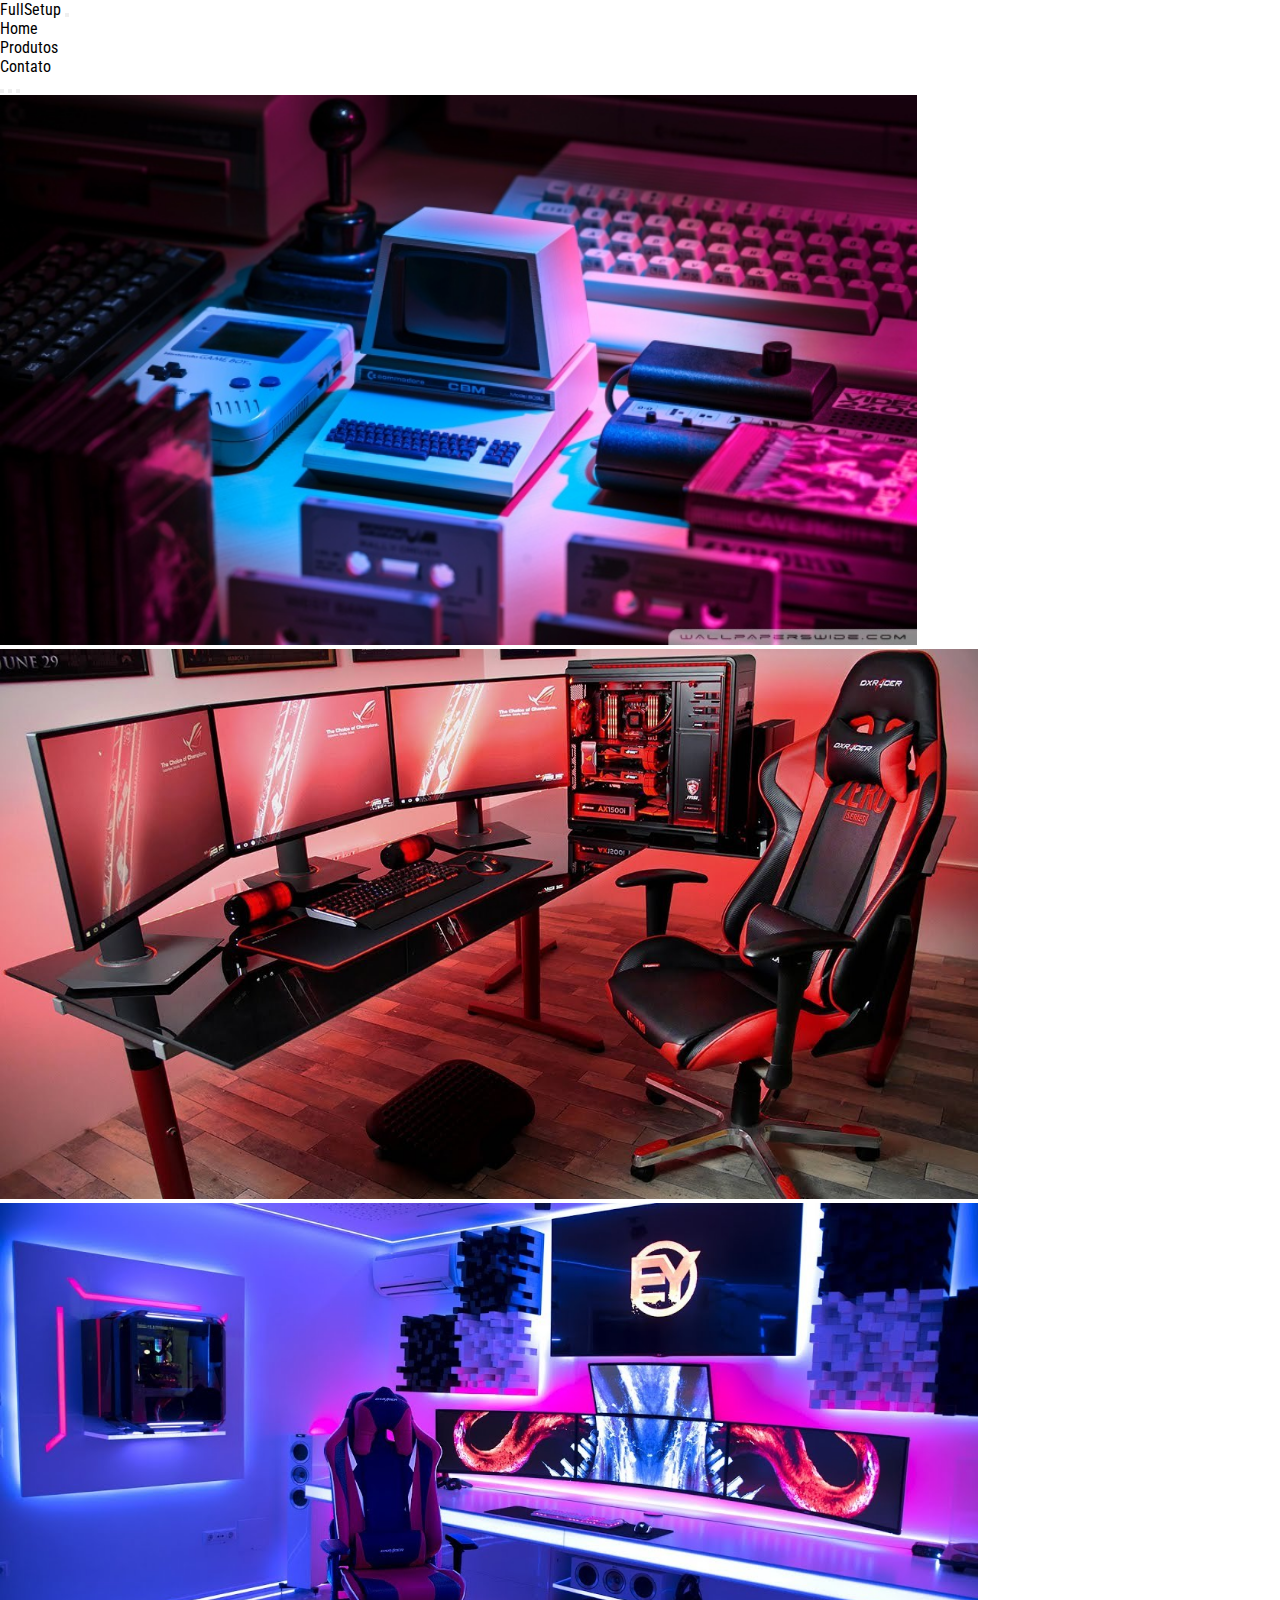
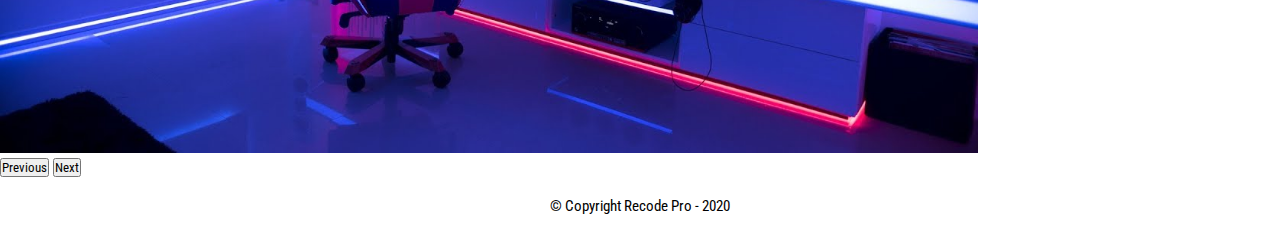
<file: index.html>
<!DOCTYPE html>
<html lang="pt-BR">

<head>
  <meta charset="UTF-8">
  <meta name="viewport" content="width=device-width, initial-scale=1.0">
  <title>Full Setup | Home</title>

  <link rel="stylesheet" href="css/reset.css">

  <link href="https://fonts.googleapis.com/css2?family=Roboto+Condensed:wght@300;700&display=swap" rel="stylesheet">

  <link rel="stylesheet" href="css/home.css">
  <link rel="stylesheet" href="css/default.css">

  <link href="https://cdn.jsdelivr.net/npm/bootstrap@5.0.0-beta2/dist/css/bootstrap.min.css" rel="stylesheet" integrity="sha384-BmbxuPwQa2lc/FVzBcNJ7UAyJxM6wuqIj61tLrc4wSX0szH/Ev+nYRRuWlolflfl" crossorigin="anonymous">

</head>

<body>
  <header>
      <nav class="navbar navbar-expand-lg navbar navbar-dark bg-dark fixed-top">
        <div class="container-fluid">
          <a class="navbar-brand" href="#">FullSetup</a>
          <button class="navbar-toggler" type="button" data-bs-toggle="collapse" data-bs-target="#navbarNav" aria-controls="navbarNav" aria-expanded="false" aria-label="Toggle navigation">
            <span class="navbar-toggler-icon"></span>
          </button>
          <div class="collapse navbar-collapse" id="navbarNav">
            <ul class="navbar-nav">
              <li class="nav-item">
                <a class="nav-link active" aria-current="page" href="index.html">Home</a>
              </li>
              <li class="nav-item">
                <a class="nav-link" href="produtos.html">Produtos</a>
              </li>
              <li class="nav-item">
                <a class="nav-link" href="contato.html">Contato</a>
              </li>
            </ul>
          </div>
        </div>
      </nav>
  </header>

  <div id="carouselExampleIndicators" class="carousel slide" data-bs-ride="carousel">
    <div class="carousel-indicators">
      <button type="button" data-bs-target="#carouselExampleIndicators" data-bs-slide-to="0" class="active" aria-current="true" aria-label="Slide 1"></button>
      <button type="button" data-bs-target="#carouselExampleIndicators" data-bs-slide-to="1" aria-label="Slide 2"></button>
      <button type="button" data-bs-target="#carouselExampleIndicators" data-bs-slide-to="2" aria-label="Slide 3"></button>
    </div>
    <div class="carousel-inner">
      <div class="carousel-item active">
        <img src="imagens/chamada.jpg" class="d-block w-100 img-carrosel" alt="Imagem 1">
      </div>
      <div class="carousel-item">
        <img src="imagens/chamada2.jpg" class="d-block w-100 img-carrosel" alt="Imagem 2">
      </div>
      <div class="carousel-item">
        <img src="imagens/chamada3.jpg" class="d-block w-100 img-carrosel" alt="Imagem 3">
      </div>
    </div>
    <button class="carousel-control-prev" type="button" data-bs-target="#carouselExampleIndicators"  data-bs-slide="prev">
      <span class="carousel-control-prev-icon" aria-hidden="true"></span>
      <span class="visually-hidden">Previous</span>
    </button>
    <button class="carousel-control-next" type="button" data-bs-target="#carouselExampleIndicators"  data-bs-slide="next">
      <span class="carousel-control-next-icon" aria-hidden="true"></span>
      <span class="visually-hidden">Next</span>
    </button>
  </div>

  
  <footer>
    <p class="copyright">
      &copy; Copyright Recode Pro - 2020 </p>
  </footer>


  <script src="https://cdn.jsdelivr.net/npm/bootstrap@5.0.0-beta2/dist/js/bootstrap.bundle.min.js" integrity="sha384-b5kHyXgcpbZJO/tY9Ul7kGkf1S0CWuKcCD38l8YkeH8z8QjE0GmW1gYU5S9FOnJ0" crossorigin="anonymous"></script>


</body>

</html>
</file>
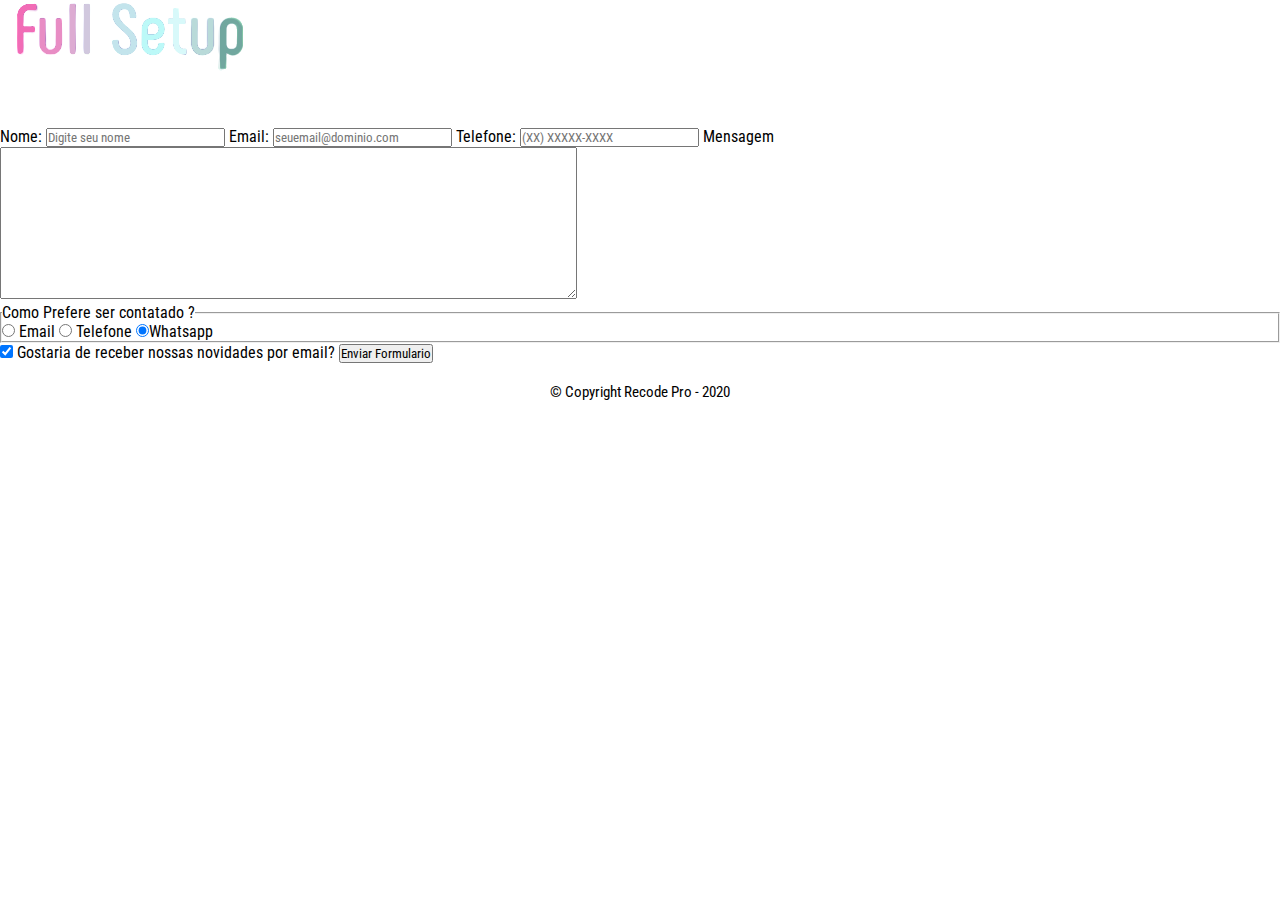
<file: contato.html>
<!DOCTYPE html>
<html lang="pt-BR">

<head>
  <meta charset="UTF-8">
  <meta name="viewport" content="width=device-width, initial-scale=1.0">
  <title>Full Setup | Contato</title>

  <link rel="stylesheet" href="css/reset.css">

  <link href="https://fonts.googleapis.com/css2?family=Roboto+Condensed:wght@300;700&display=swap" rel="stylesheet">

  <link rel="stylesheet" href="css/home.css">
  <link rel="stylesheet" href="css/default.css">

  <link href="https://cdn.jsdelivr.net/npm/bootstrap@5.0.0-beta2/dist/css/bootstrap.min.css" rel="stylesheet" integrity="sha384-BmbxuPwQa2lc/FVzBcNJ7UAyJxM6wuqIj61tLrc4wSX0szH/Ev+nYRRuWlolflfl" crossorigin="anonymous">

</head>

<body>
  <header>
    <div class="cabecalho">
      <img class="img-cabecalho" src="imagens/logo1.png">

      <nav class="menu">
        <a href="index.html">Home</a>
        <a href="produtos.html">Produtos</a>
        <a href="contato.html">Contato</a>
      </nav>
    </div>
  </header>

  <main>
    <form>
      <label for="nome">Nome:</label>
      <input type="text" id="nome" class="input-padrao" placeholder="Digite seu nome">

      <label for="email">Email:</label>
      <input type="email" id="email" class="input-padrao" placeholder="seuemail@dominio.com">

      <label for="telefone">Telefone:</label>
      <input type="tel" id="telefone" class="input-padrao" placeholder="(XX) XXXXX-XXXX">

      <label for="mensagem">Mensagem</label>
      <textarea cols="70" rows="10" id="mensagem"></textarea>

      <fieldset>
        <legend class="teste"> Como Prefere ser contatado ?</legend>

        <label for="radio-email"><input type="radio" name="contato" value="radio-email" id="radio-email">
          Email
        </label>

        <label for="radio-telefone"> <input type="radio" name="contato" value="radio-telefone" id="radio-telefone">
          Telefone
        </label>

        <label for="radio-whatsapp"><input type="radio" name="contato" value="radio-telefone" id="radio-whatsapp"
            checked>Whatsapp</label>
      </fieldset>

      <label class="checkbox">
        <input type="checkbox" checked>
        Gostaria de receber nossas novidades por email?
      </label>

      <input type="submit" value="Enviar Formulario" class="enviar">
  </main>


  <footer>
    <p class="copyright">
      &copy; Copyright Recode Pro - 2020 </p>
  </footer>



</body>

</html>
</file>
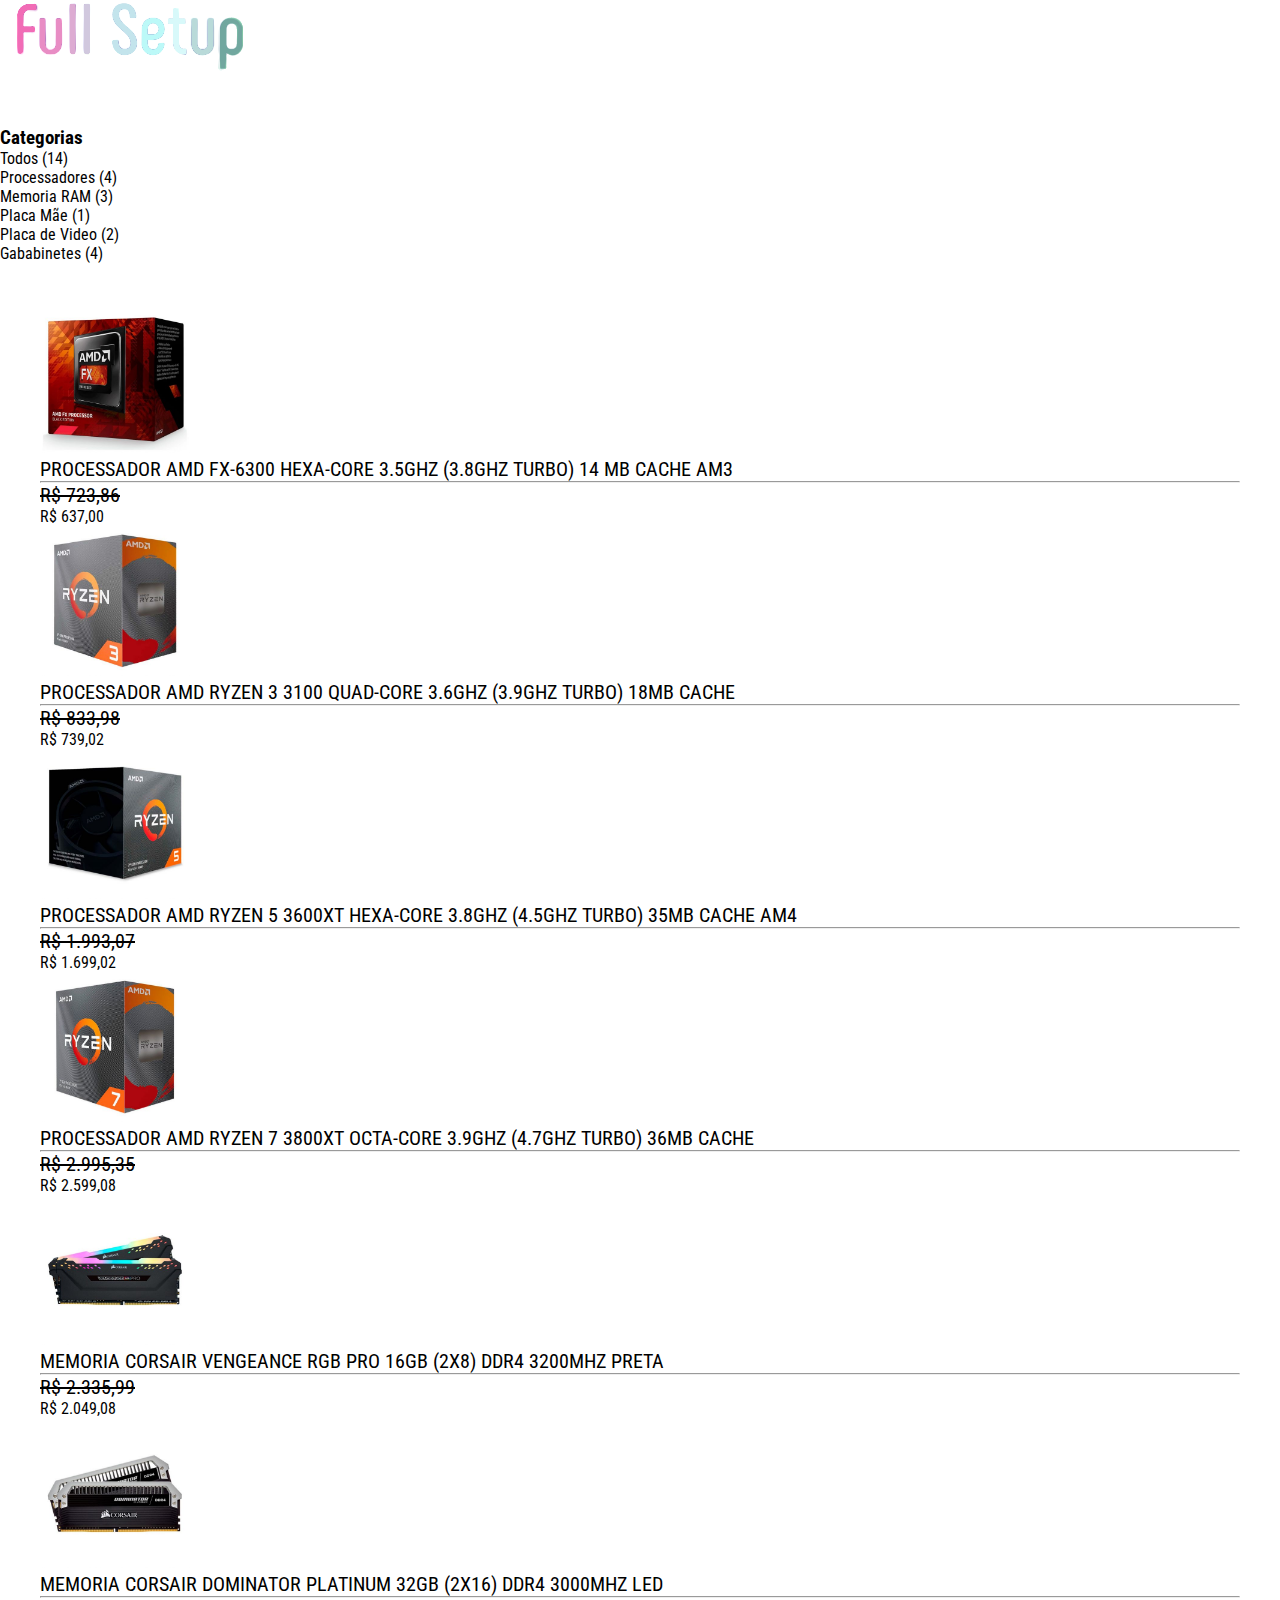
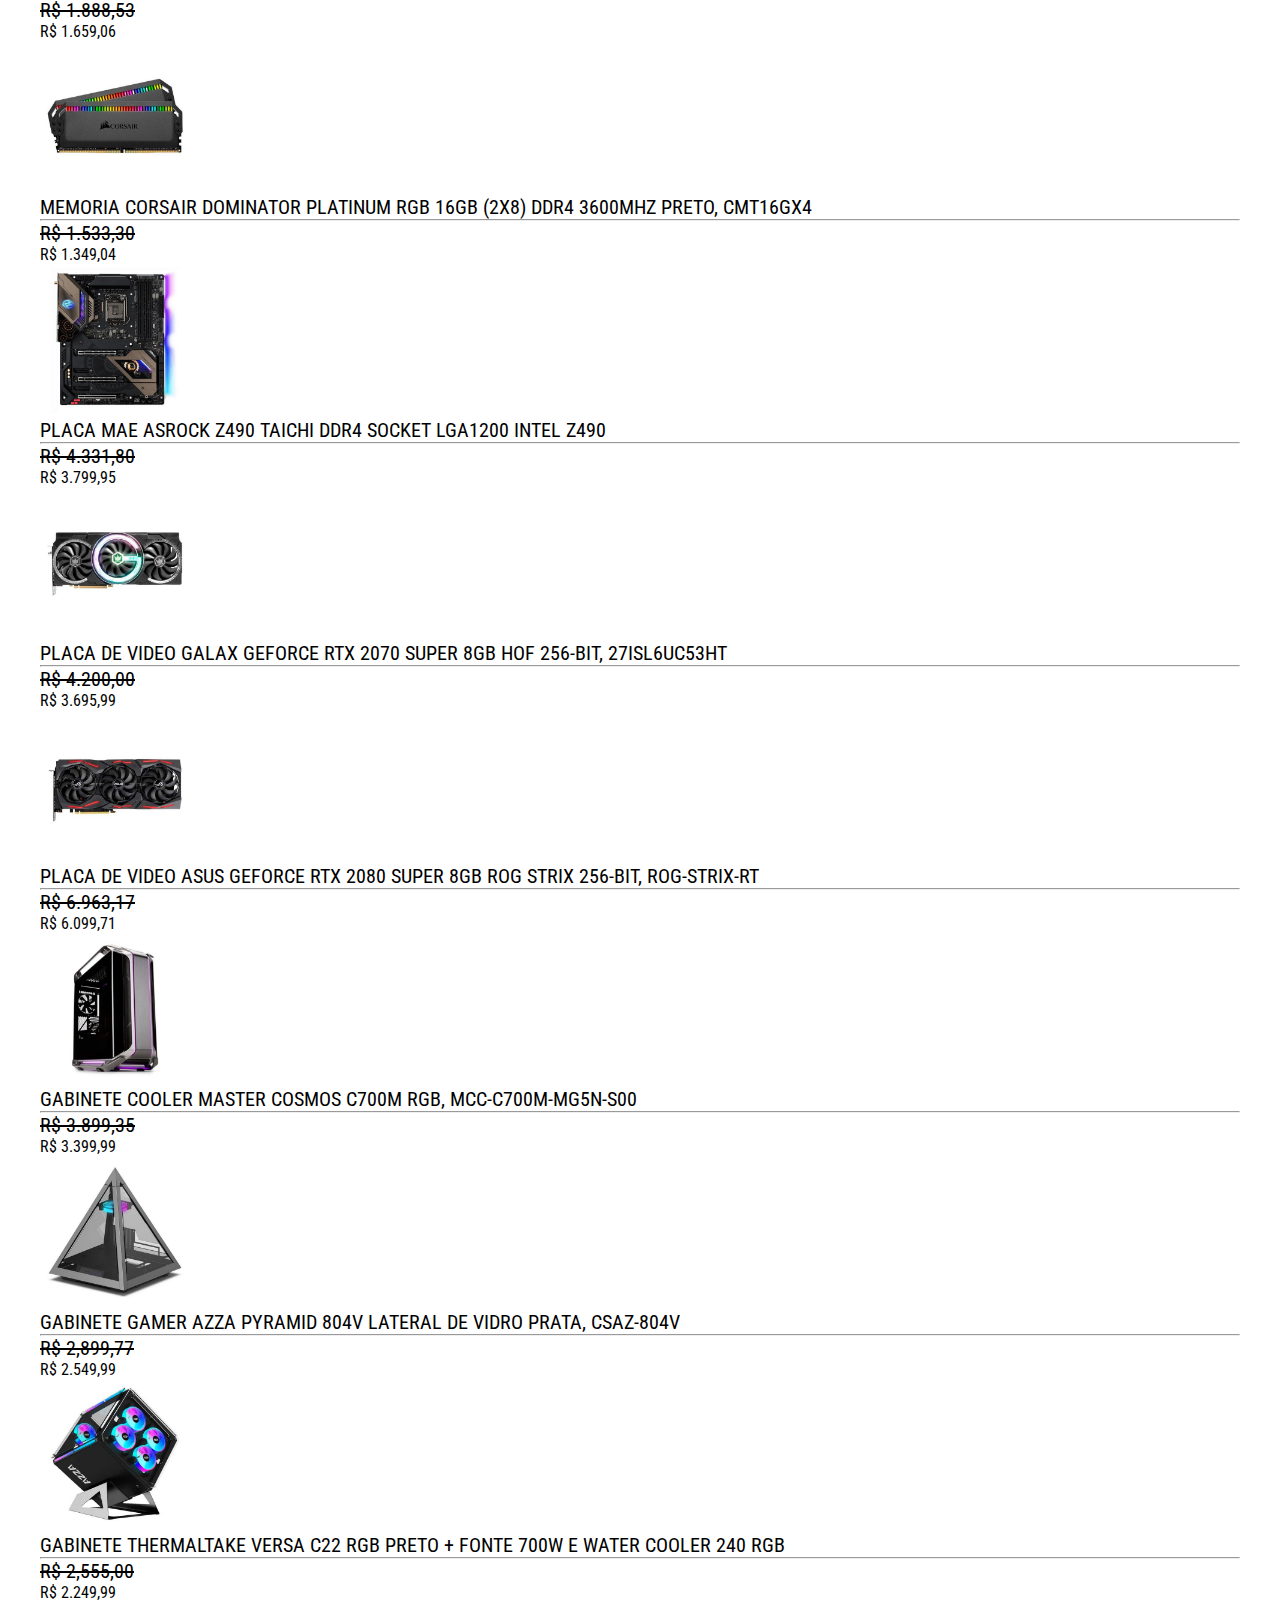
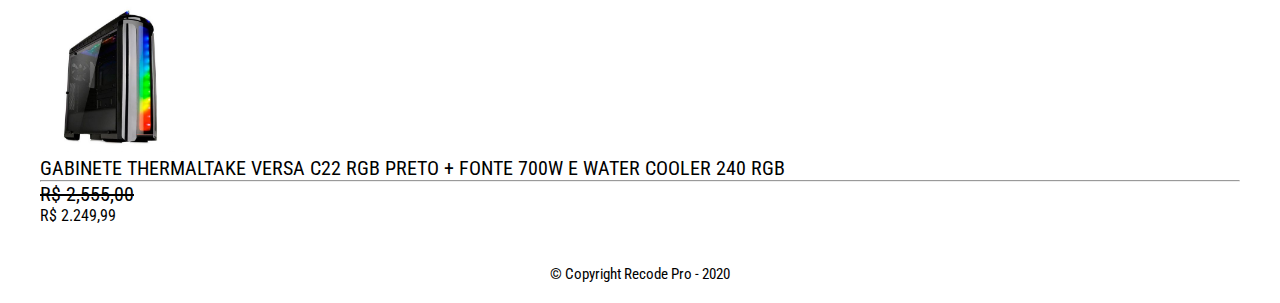
<file: produtos.html>
<!DOCTYPE html>
<html lang="pt-BR">

<head>
  <meta charset="UTF-8">
  <meta name="viewport" content="width=device-width, initial-scale=1.0">
  <title>Full Setup | Produtos</title>

  <link rel="stylesheet" href="css/reset.css">

  <link href="https://fonts.googleapis.com/css2?family=Roboto+Condensed:wght@300;700&display=swap" rel="stylesheet">

  <link rel="stylesheet" href="css/home.css">
  <link rel="stylesheet" href="css/default.css">

  <link href="https://cdn.jsdelivr.net/npm/bootstrap@5.0.0-beta2/dist/css/bootstrap.min.css" rel="stylesheet" integrity="sha384-BmbxuPwQa2lc/FVzBcNJ7UAyJxM6wuqIj61tLrc4wSX0szH/Ev+nYRRuWlolflfl" crossorigin="anonymous">

</head>

<body>
    <header>
        <div class="cabecalho">
            <img class="img-cabecalho" src="imagens/logo1.png">
            <nav class="menu">
                <a href="index.html">Home</a>
                <a href="produtos.html">Produtos</a>
                <a href="contato.html">Contato</a>
            </nav>
        </div>
    </header>

    <div class="categorias">
        <h3>Categorias</h3>
        <ul>
            <li onclick="exibir_todos()" class="itens">Todos (14) </li>
            <li onclick="exibir_categoria('processador')" class="itens">Processadores (4) </li>
            <li onclick="exibir_categoria('memoria')" class="itens">Memoria RAM (3) </li>
            <li onclick="exibir_categoria('placaMae')" class="itens">Placa Mãe (1) </li>
            <li onclick="exibir_categoria('placaDeVideo')" class="itens">Placa de Video (2) </li>
            <li onclick="exibir_categoria('gabinete')" class="itens">Gababinetes (4) </li>
        </ul>
    </div>
    
        <div class="container">
            <div class="box_produto" id="processador" style="display: block;">
                <img class="produto" src="imagens/processador1.jpg"  width="150px" onclick="destaque(this)">
                <br>
                <div class="descricao"> PROCESSADOR AMD FX-6300 HEXA-CORE 3.5GHZ (3.8GHZ TURBO) 14 MB CACHE AM3 </div>
                <hr>
                <div class="descricao"><strike>R$ 723,86</strike></div>
                <div class="valor-desconto">R$ 637,00</div>
            </div>

            <div class="box_produto" id="processador" style="display: block;">
                <img class="produto" src="imagens/processador2.jpg" width="150px" onclick="destaque(this)">
                <br>
                <div class="descricao">PROCESSADOR AMD RYZEN 3 3100 QUAD-CORE 3.6GHZ (3.9GHZ TURBO) 18MB CACHE</div>
                <hr>
                <div class="descricao"><strike>R$ 833,98</strike></div>
                <div class="valor-desconto">R$ 739,02</div>
            </div>

            <div class="box_produto" id="processador" style="display: block;">
                <img class="produto" src="imagens/processador3.jpg" width="150px" onclick="destaque(this)">
                <br>
                <div class="descricao"> PROCESSADOR AMD RYZEN 5 3600XT HEXA-CORE 3.8GHZ (4.5GHZ TURBO) 35MB CACHE AM4 </div>
                <hr>
                <div class="descricao"><strike>R$ 1.993,07</strike></div>
                <div class="valor-desconto">R$ 1.699,02</div>
            </div>

            <div class="box_produto" id="processador" style="display: block;">
                <img class="produto" src="imagens/processador4.jpg" width="150px" onclick="destaque(this)">
                <br>
                <div class="descricao"> PROCESSADOR AMD RYZEN 7 3800XT OCTA-CORE 3.9GHZ (4.7GHZ TURBO) 36MB CACHE </div>
                <hr>
                <div class="descricao"><strike>R$ 2.995,35</strike></div>
                <div class="valor-desconto">R$ 2.599,08</div>
            </div>

            <div class="box_produto"id="memoria" style="display: block;">
                <img class="produto" src="imagens/memRam1.jpg" width="150px" onclick="destaque(this)">
                <br>
                <div class="descricao">MEMORIA CORSAIR VENGEANCE RGB PRO 16GB (2X8) DDR4 3200MHZ PRETA</div>
                <hr>
                <div class="descricao"><strike>R$ 2.335,99</strike></div>
                <div class="valor-desconto"> R$ 2.049,08</div>
            </div>

            <div class="box_produto" id="memoria" style="display: block;">
                <img class="produto" src="imagens/memRam2.jpg" width="150px" onclick="destaque(this)">
                <br>
                <div class="descricao">MEMORIA CORSAIR DOMINATOR PLATINUM 32GB (2X16) DDR4 3000MHZ LED</div>
                <hr>
                <div class="descricao"><strike>R$ 1.888,53</strike></div>
                <div class="valor-desconto">R$ 1.659,06</div>
            </div>

            <div class="box_produto" id="memoria" style="display: block;">
                <img class="produto" src="imagens/memRam3.jpg" width="150px" onclick="destaque(this)">
                <br>
                <div class="descricao">MEMORIA CORSAIR DOMINATOR PLATINUM RGB 16GB (2X8) DDR4 3600MHZ PRETO, CMT16GX4</div>
                <hr>
                <div class="descricao"><strike>R$ 1.533,30</strike></div>
                <div class="valor-desconto">R$ 1.349,04</div>
            </div>

            <div class="box_produto" id="placaMae" style="display: block;">
                <img class="produto" src="imagens/placaMae1.jpg" width="150px" onclick="destaque(this)">
                <br>
                <div class="descricao">PLACA MAE ASROCK Z490 TAICHI DDR4 SOCKET LGA1200 INTEL Z490</div>
                <hr>
                <div class="descricao"><strike>R$ 4.331,80</strike></div>
                <div class="valor-desconto">R$ 3.799,95</div>
            </div>

            <div class="box_produto" id="placaDeVideo" style="display: block;">
                <img class="produto" src="imagens/placaVideo1.jpg" width="150px" onclick="destaque(this)">
                <br>
                <div class="descricao">PLACA DE VIDEO GALAX GEFORCE RTX 2070 SUPER 8GB HOF 256-BIT, 27ISL6UC53HT</div>
                <hr>
                <div class="descricao"><strike>R$ 4.200,00</strike></div>
                <div class="valor-desconto">R$ 3.695,99</div>
            </div>

            <div class="box_produto" id="placaDeVideo" style="display: block;">
                <img class="produto" src="imagens/placaVideo2.jpg" width="150px" onclick="destaque(this)">
                <br>
                <div class="descricao">PLACA DE VIDEO ASUS GEFORCE RTX 2080 SUPER 8GB ROG STRIX 256-BIT, ROG-STRIX-RT</div>
                <hr>
                <div class="descricao"><strike>R$ 6.963,17</strike></div>
                <div class="valor-desconto">R$ 6.099,71</div>
            </div>

            <div class="box_produto" id="gabinete" style="display: block;">
                <img class="produto" src="imagens/gabinete1.jpg" width="150px" onclick="destaque(this)">
                <br>
                <div class="descricao">GABINETE COOLER MASTER COSMOS C700M RGB, MCC-C700M-MG5N-S00</div>
                <hr>
                <div class="descricao"><strike>R$ 3.899,35</strike></div>
                <div class="valor-desconto">R$ 3.399,99</div>
            </div>

            <div class="box_produto" id="gabinete" style="display: block;">
                <img class="produto" src="imagens/gabinete2.jpg" width="150px" onclick="destaque(this)">
                <br>
                <div class="descricao">GABINETE GAMER AZZA PYRAMID 804V LATERAL DE VIDRO PRATA, CSAZ-804V</div>
                <hr>
                <div class="descricao"><strike>R$ 2,899,77</strike></div>
                <div class="valor-desconto">R$ 2.549,99</div>
            </div>

            <div class="box_produto" id="gabinete" style="display: block;">
                <img class="produto" src="imagens/gabinete3.jpg" width="150px" onclick="destaque(this)">
                <br>
                <div class="descricao">GABINETE THERMALTAKE VERSA C22 RGB PRETO + FONTE 700W E WATER COOLER 240 RGB</div>
                <hr>
                <div class="descricao"><strike>R$ 2,555,00</strike></div>
                <div class="valor-desconto">R$ 2.249,99</div>
            </div>

            <div class="box_produto" id="gabinete" style="display: block;">
                <img class="produto" src="imagens/gabinete4.jpg" width="150px" onclick="destaque(this)">
                <br>
                <div class="descricao">GABINETE THERMALTAKE VERSA C22 RGB PRETO + FONTE 700W E WATER COOLER 240 RGB</div>
                <hr>
                <div class="descricao"><strike>R$ 2,555,00</strike></div>
                <div class="valor-desconto">R$ 2.249,99</div>
            </div>
        </div>
    <footer>
        <p class="copyright">
            &copy; Copyright Recode Pro - 2020 </p>
    </footer>


    <script src="js/funcoes.js"></script>
    <script src="https://cdn.jsdelivr.net/npm/bootstrap@5.0.0-beta2/dist/js/bootstrap.bundle.min.js" integrity="sha384-b5kHyXgcpbZJO/tY9Ul7kGkf1S0CWuKcCD38l8YkeH8z8QjE0GmW1gYU5S9FOnJ0" crossorigin="anonymous"></script>
</body>

</html>
</file>
<file: css/home.css>
.banner {
  width: 100%;
}

.container{
  margin: 40px;
}
.bem-vindo {
 color: #DB7093;
 text-shadow: #A9A9A9 2px 3px;
}

.descricao {
  font-size: 20px;
}
</file>
<file: css/default.css>
* {
  margin: 0;
  padding: 0;
  font-family: 'Roboto Condensed', sans-serif;
  color: #000000;
}
.menu {
  display: flex;
  justify-content: space-around;
  position: relative;
  top: auto;
  margin: 15px;
}

.img-carrosel{
  object-fit: cover;
  height: 550px;
}
.menu a {
  text-transform: uppercase;
  color: #FFFFFF;
  font-weight: bold;
  font-size: 18px;
  text-decoration: none;
}

.menu a:hover {
  color: #FF8C00;
  text-decoration: underline;
}

.copyright {
  text-align: center;
  font-size: 15px;
  margin: 20px 0;
}
</file>
